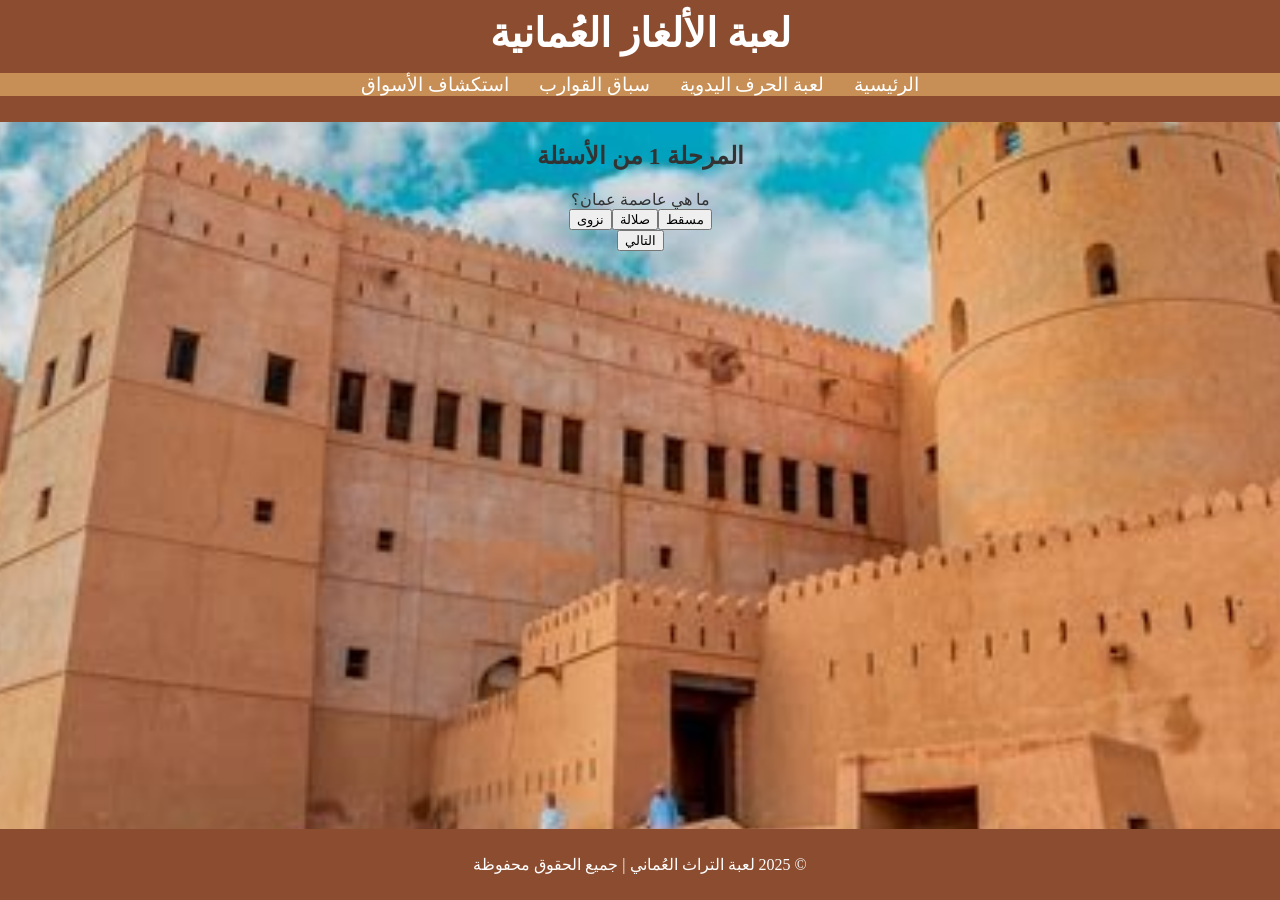
<file: game1.html>
<!DOCTYPE html>
<html lang="ar" dir="rtl">
<head>
  <meta charset="UTF-8">
  <meta name="viewport" content="width=device-width, initial-scale=1.0">
  <title>لعبة الألغاز العُمانية</title>
  <link rel="stylesheet" href="style.css">
</head>
<body>
  <header>
    <h1>لعبة الألغاز العُمانية</h1>
    <nav>
      <ul class="navbar">
        <li><a href="index.html">الرئيسية</a></li>
        <li><a href="game2.html">لعبة الحرف اليدوية</a></li>
        <li><a href="game3.html">سباق القوارب</a></li>
        <li><a href="game4.html">استكشاف الأسواق</a></li>
      </ul>
    </nav>
  </header>

  <main>
    <section class="game-description">
      <h2>المرحلة <span id="stage">1</span> من الأسئلة</h2>
      <div id="question"></div>
      <div id="options"></div>
      <div id="result"></div>
      <button id="next-button" onclick="nextQuestion()">التالي</button>
    </section>
  </main>

  <footer>
    <p>© 2025 لعبة التراث العُماني | جميع الحقوق محفوظة</p>
  </footer>

  <script>
    let stage = 1;
    const questions = [
      {
        question: 'ما هي عاصمة عمان؟',
        options: ['مسقط', 'صلالة', 'نزوى'],
        correctAnswer: 'مسقط'
      },
      {
        question: 'ما هو نوع القماش العماني التقليدي؟',
        options: ['الخريف', 'الحرير', 'الصوف'],
        correctAnswer: 'الخريف'
      },
      {
        question: 'ما هي الرياضة التقليدية في عمان؟',
        options: ['الهوكي', 'السباحة', 'الفروسية'],
        correctAnswer: 'الفروسية'
      }
    ];

    function loadQuestion() {
      const question = questions[stage - 1];
      document.getElementById('question').textContent = question.question;
      const optionsHTML = question.options.map(option =>
        `<button onclick="checkAnswer('${option}')">${option}</button>`
      ).join('');
      document.getElementById('options').innerHTML = optionsHTML;
    }

    function checkAnswer(selected) {
      const correctAnswer = questions[stage - 1].correctAnswer;
      if (selected === correctAnswer) {
        document.getElementById('result').textContent = 'إجابة صحيحة!';
      } else {
        document.getElementById('result').textContent = 'إجابة خاطئة! حاول مرة أخرى.';
      }
    }

    function nextQuestion() {
      if (stage < questions.length) {
        stage++;
        document.getElementById('stage').textContent = stage;
        document.getElementById('result').textContent = '';
        loadQuestion();
      } else {
        document.getElementById('result').textContent = 'لقد أكملت جميع الأسئلة!';
        document.getElementById('next-button').disabled = true;
      }
    }

    loadQuestion();
  </script>
</body>
</html>
</file>
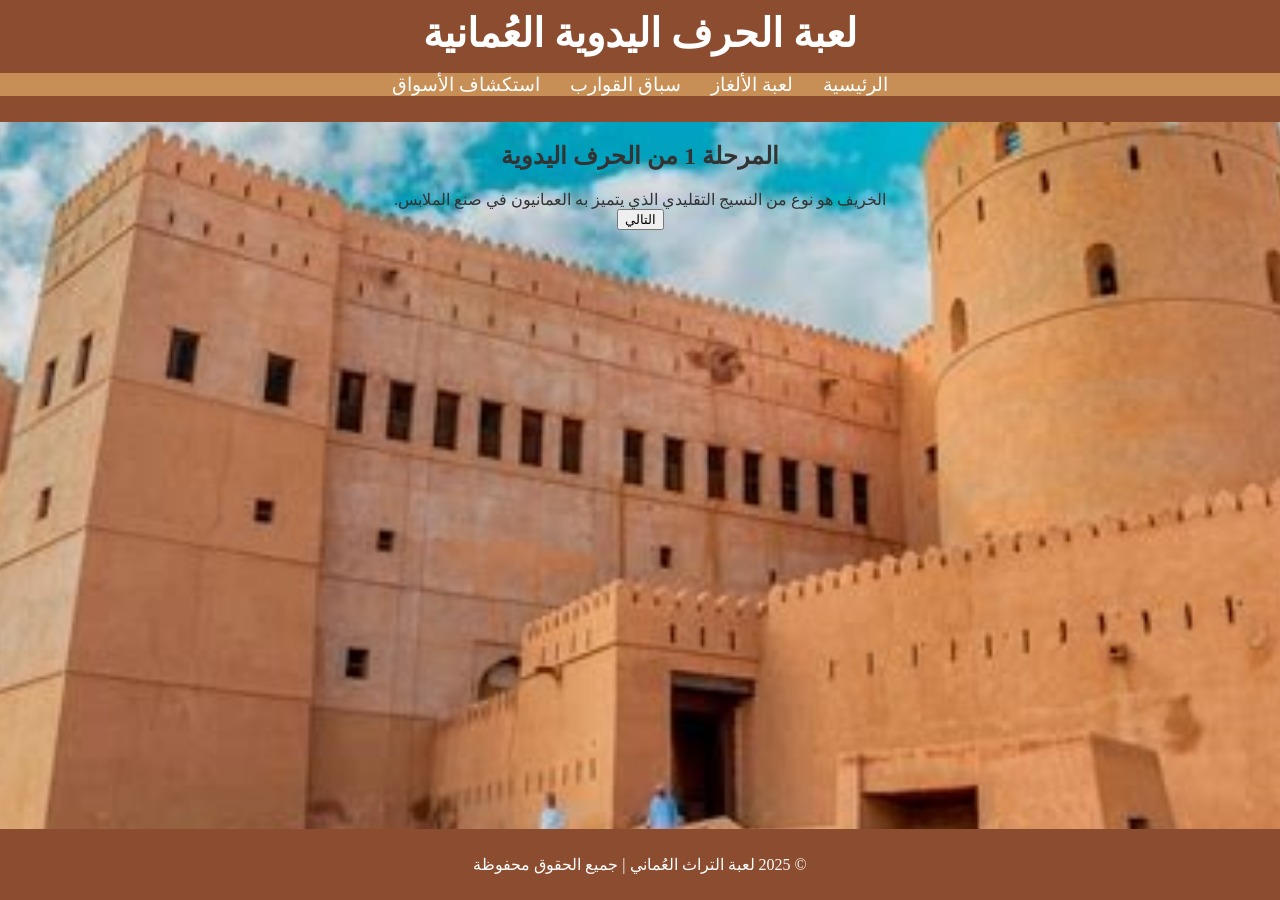
<file: game2.html>
<!DOCTYPE html>
<html lang="ar" dir="rtl">
<head>
  <meta charset="UTF-8">
  <meta name="viewport" content="width=device-width, initial-scale=1.0">
  <title>لعبة الحرف اليدوية العُمانية</title>
  <link rel="stylesheet" href="style.css">
</head>
<body>
  <header>
    <h1>لعبة الحرف اليدوية العُمانية</h1>
    <nav>
      <ul class="navbar">
        <li><a href="index.html">الرئيسية</a></li>
        <li><a href="game1.html">لعبة الألغاز</a></li>
        <li><a href="game3.html">سباق القوارب</a></li>
        <li><a href="game4.html">استكشاف الأسواق</a></li>
      </ul>
    </nav>
  </header>

  <main>
    <section class="game-description">
      <h2>المرحلة <span id="craft-stage">1</span> من الحرف اليدوية</h2>
      <div id="craft-details"></div>
      <button id="next-craft" onclick="nextCraft()">التالي</button>
    </section>
  </main>

  <footer>
    <p>© 2025 لعبة التراث العُماني | جميع الحقوق محفوظة</p>
  </footer>

  <script>
    let craftStage = 1;
    const crafts = [
      'الخريف هو نوع من النسيج التقليدي الذي يتميز به العمانيون في صنع الملابس.',
      'الفضة العمانية تُستخدم لصنع الحُلي التقليدية مثل الأساور والخواتم.',
      'الفخار هو نوع من الحرف اليدوية التي تتميز بصناعة الأواني والمزهريات باستخدام الطين.'
    ];

    function loadCraft() {
      document.getElementById('craft-details').textContent = crafts[craftStage - 1];
      document.getElementById('craft-stage').textContent = craftStage;
    }

    function nextCraft() {
      if (craftStage < crafts.length) {
        craftStage++;
        loadCraft();
      } else {
        document.getElementById('craft-details').textContent = 'لقد أكملت جميع الحرف اليدوية!';
        document.getElementById('next-craft').disabled = true;
      }
    }

    loadCraft();
  </script>
</body>
</html>
</file>
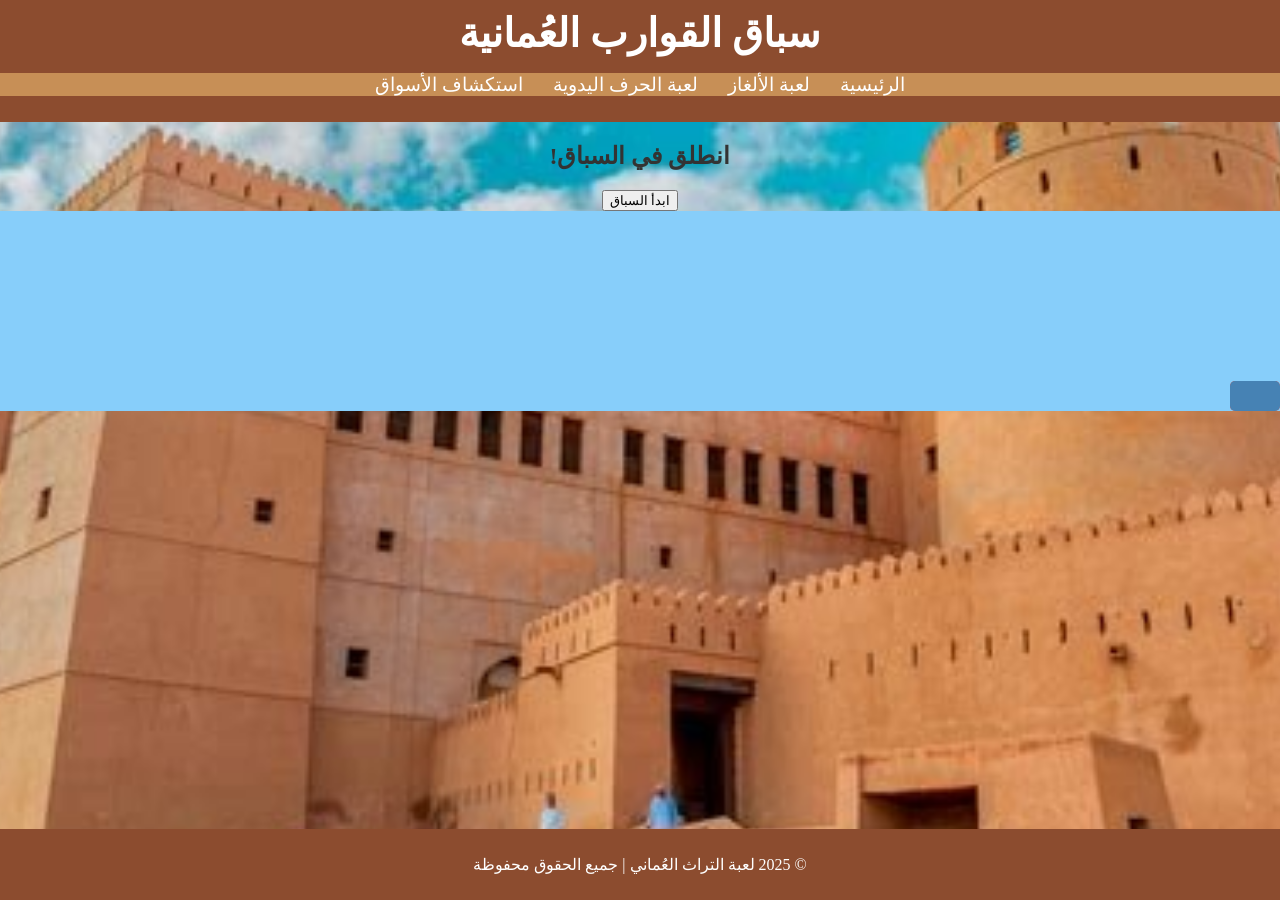
<file: game3.html>
<!DOCTYPE html>
<html lang="ar" dir="rtl">
<head>
  <meta charset="UTF-8">
  <meta name="viewport" content="width=device-width, initial-scale=1.0">
  <title>سباق القوارب العُمانية</title>
  <link rel="stylesheet" href="style.css">
  <style>
    .race-track {
      position: relative;
      width: 100%;
      height: 200px;
      background-color: #87CEFA;
    }
    .boat {
      position: absolute;
      bottom: 0;
      width: 50px;
      height: 30px;
      background-color: #FF6347;
      border-radius: 5px;
    }
    .boat2 {
      background-color: #4682B4;
    }
  </style>
</head>
<body>
  <header>
    <h1>سباق القوارب العُمانية</h1>
    <nav>
      <ul class="navbar">
        <li><a href="index.html">الرئيسية</a></li>
        <li><a href="game1.html">لعبة الألغاز</a></li>
        <li><a href="game2.html">لعبة الحرف اليدوية</a></li>
        <li><a href="game4.html">استكشاف الأسواق</a></li>
      </ul>
    </nav>
  </header>

  <main>
    <section class="game-description">
      <h2>انطلق في السباق!</h2>
      <button onclick="startRace()">ابدأ السباق</button>
      <div class="race-track">
        <div id="boat1" class="boat"></div>
        <div id="boat2" class="boat boat2"></div>
      </div>
      <div id="race-result"></div>
    </section>
  </main>

  <footer>
    <p>© 2025 لعبة التراث العُماني | جميع الحقوق محفوظة</p>
  </footer>

  <script>
    function startRace() {
      const boat1 = document.getElementById('boat1');
      const boat2 = document.getElementById('boat2');
      let boat1Position = 0;
      let boat2Position = 0;
      
      const raceInterval = setInterval(function() {
        boat1Position += Math.random() * 5;
        boat2Position += Math.random() * 5;

        boat1.style.left = boat1Position + 'px';
        boat2.style.left = boat2Position + 'px';

        if (boat1Position > 800 || boat2Position > 800) {
          clearInterval(raceInterval);
          const winner = boat1Position > boat2Position ? 'قاربك' : 'القارب الآخر';
          document.getElementById('race-result').textContent = winner + ' فاز في السباق!';
        }
      }, 100);
    }
  </script>
</body>
</html>
</file>
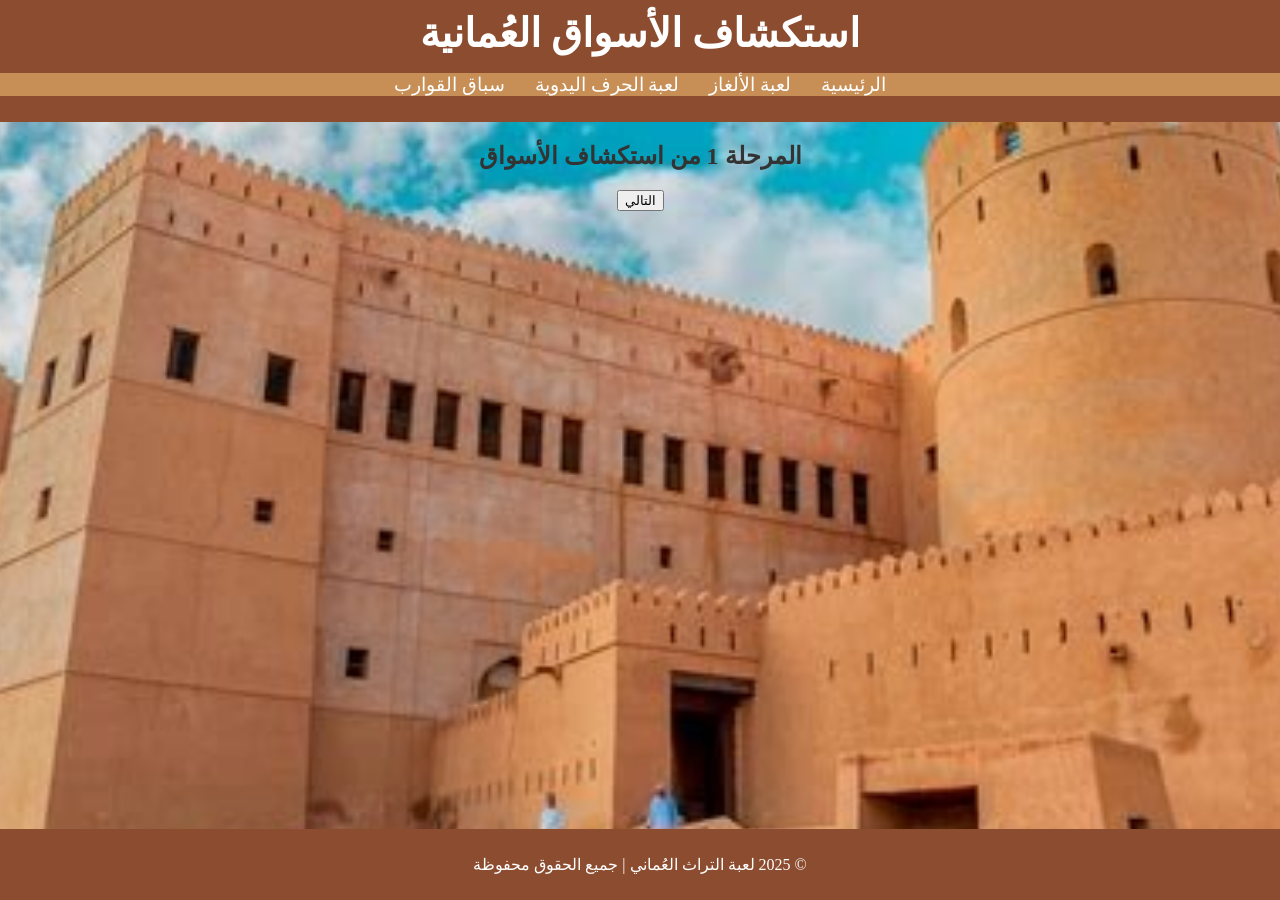
<file: game4.html>
<!DOCTYPE html>
<html lang="ar" dir="rtl">
<head>
  <meta charset="UTF-8">
  <meta name="viewport" content="width=device-width, initial-scale=1.0">
  <title>استكشاف الأسواق العُمانية</title>
  <link rel="stylesheet" href="style.css">
</head>
<body>
  <header>
    <h1>استكشاف الأسواق العُمانية</h1>
    <nav>
      <ul class="navbar">
        <li><a href="index.html">الرئيسية</a></li>
        <li><a href="game1.html">لعبة الألغاز</a></li>
        <li><a href="game2.html">لعبة الحرف اليدوية</a></li>
        <li><a href="game3.html">سباق القوارب</a></li>
      </ul>
    </nav>
  </header>

  <main>
    <section class="game-description">
      <h2>المرحلة <span id="market-stage">1</span> من استكشاف الأسواق</h2>
      <div id="market-question"></div>
      <button id="next-market" onclick="nextMarket()">التالي</button>
    </section>
  </main>

  <footer>
    <p>© 2025 لعبة التراث العُماني | جميع الحقوق محفوظة</p>
  </footer>

  <script>
    let marketStage = 1;
    const markets = [
      { question: 'ما هو السوق العماني التقليدي الأكثر شهرة؟', answer: 'سوق مطرح' },
      { question: 'أي سوق مشهور في مدينة نزوى؟', answer: 'سوق نزوى' }
    ];

    function loadMarketQuestion() {
      const market = markets[marketStage - 1];
      document.getElementById('market-question').textContent = market.question;
      document.getElementById('market-stage').textContent = marketStage;
    }

    function nextMarket() {
      if (marketStage < markets.length) {
        marketStage++;
        loadMarketQuestion();
      } else {
        document}}
</file>
<file: style.css>
/* القواعد العامة */
body {
    font-family: 'Amiri', serif; /* خط عربي جميل */
    margin: 0;
    padding: 0;
    background: url('الخلفية.jpg') no-repeat center center fixed;
    background-size: cover;
    color: #333;
    text-align: center;
  }
  
  header {
    background: #8c4c2f;
    color: white;
    padding: 10px 0;
  }
  
  header h1 {
    font-size: 2.5em;
    margin: 0;
  }
  
  .navbar {
    list-style-type: none;
    padding: 0;
    display: flex;
    justify-content: center;
    background: #c78f56;
  }
  
  .navbar li {
    margin: 0 15px;
  }
  
  .navbar a {
    text-decoration: none;
    color: white;
    font-size: 1.2em;
    transition: color 0.3s;
  }
  
  .navbar a:hover {
    color: #ffdd99;
  }
  
  .intro {
    margin: 20px;
    font-size: 1.2em;
  }
  
  .games-container {
    display: flex;
    flex-wrap: wrap;
    justify-content: center;
    gap: 20px;
    margin: 20px;
  }
  
  .game {
    background: rgba(255, 255, 255, 0.8);
    border: 2px solid #c78f56;
    border-radius: 10px;
    padding: 15px;
    width: 250px;
    text-align: center;
    transition: transform 0.3s;
  }
  
  .game img {
    width: 100%;
    border-radius: 10px;
  }
  
  .game h3 {
    margin: 10px 0 0;
    font-size: 1.2em;
  }
  
  .game:hover {
    transform: scale(1.1);
    box-shadow: 0 5px 15px rgba(0, 0, 0, 0.3);
  }
  
  footer {
    background: #8c4c2f;
    color: white;
    padding: 10px 0;
    position: fixed;
    bottom: 0;
    width: 100%;
  }
</file>
